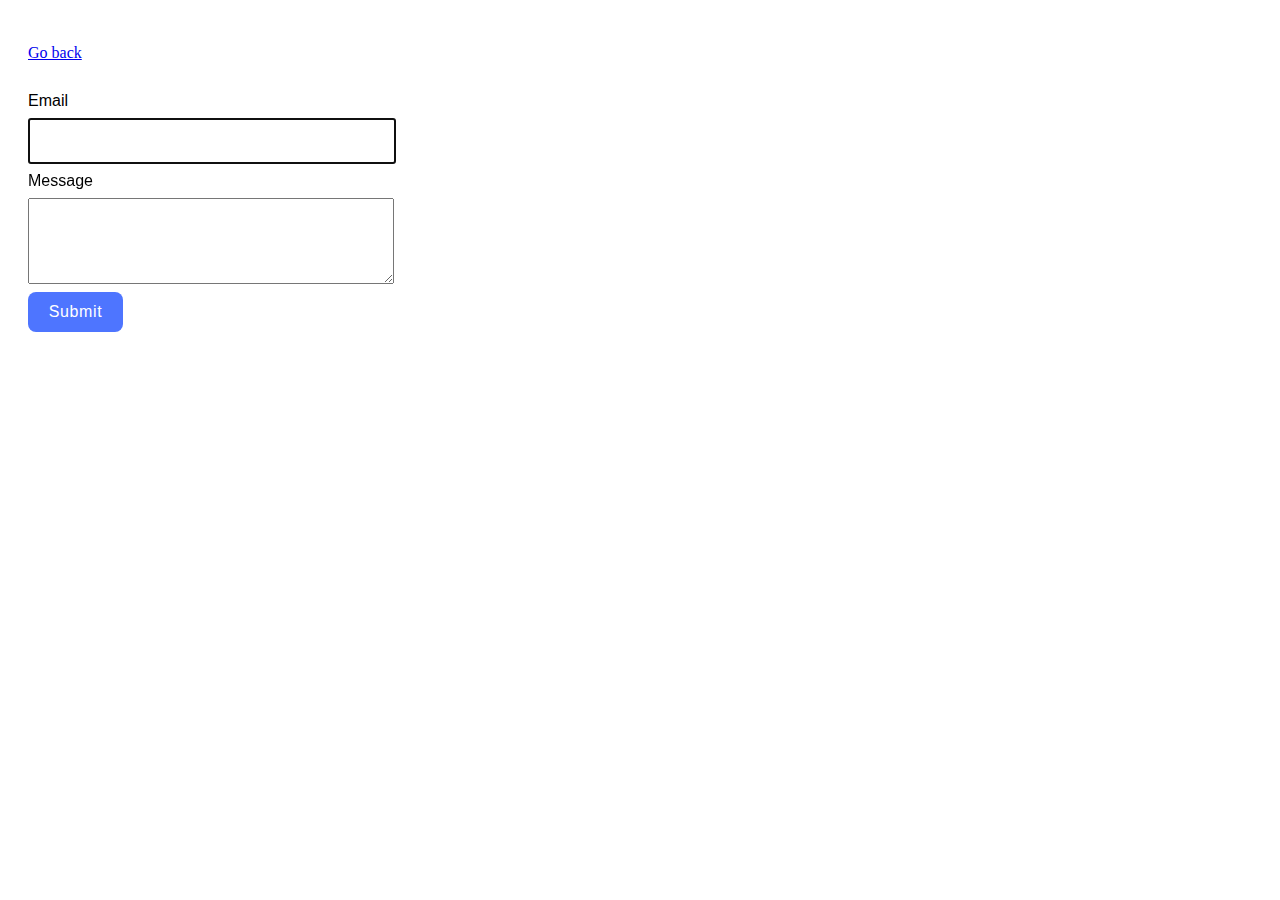
<file: src/2-form.html>
<!DOCTYPE html>
<html lang="en">
  <head>
    <meta charset="UTF-8" />
    <meta http-equiv="X-UA-Compatible" content="IE=edge" />
    <meta name="viewport" content="width=device-width, initial-scale=1.0" />
    <title>Form</title>
    <link rel="stylesheet" href="./css/styles.css" />
  </head>
  <body>
    <p><a href="./index.html">Go back</a></p>
    <form class="feedback-form" autocomplete="off">
      <label for="email"> Email</label>
      <input type="email" name="email" autofocus />

      <label for="message">Message</label>
      <textarea name="message" rows="8"></textarea>
      <button type="submit">Submit</button>
    </form>
    <script src="./js/2-form.js" type="module" defer></script>
  </body>
</html>
</file>
<file: src/css/styles.css>
p {
  display: block;
  margin-bottom: 30px;
}

a {
  display: block;
}

body {
  box-sizing: border-box;
  padding: 20px;
}

.gallery {
  justify-content: center;
  align-items: center;
  list-style: none;
  display: flex;
  flex-wrap: wrap;
  gap: 24px;
  flex-direction: row;
}

.gallery-image {
  display: block;
  width: 100%;
  height: 200px;
}

.gallery-item {
  width: 360px;
  height: 200px;
  transition: transform 0.3s ease;
}

.gallery-item:hover {
  transform: scale(1.04);
}

.feedback-form {
  display: flex;
  flex-direction: column;
  gap: 8px;
}

input {
  width: 360px;
  height: 40px;
  font-family: 'Montserrat', sans-serif;
}
label {
  font-family: 'Montserrat', sans-serif;
}

textarea {
  width: 360px;
  height: 80px;
  font-family: 'Montserrat', sans-serif;
}

textarea::placeholder {
  padding: 8px 16px;
  font-weight: 400;
  font-size: 16px;
  line-height: 1.5;
  letter-spacing: 0.04em;
  color: #2e2f42;
}

button {
  width: 95px;
  height: 40px;
  font-family: 'Montserrat', sans-serif;
  font-weight: 500;
  font-size: 16px;
  line-height: 1.5;
  letter-spacing: 0.04em;
  color: #fff;
  display: flex;
  align-items: center;
  justify-content: center;
  border-radius: 8px;
  border: none;
  padding: 8px 16px;
  background: #4e75ff;
}

button:hover {
  background: #6c8cff;
}
</file>
